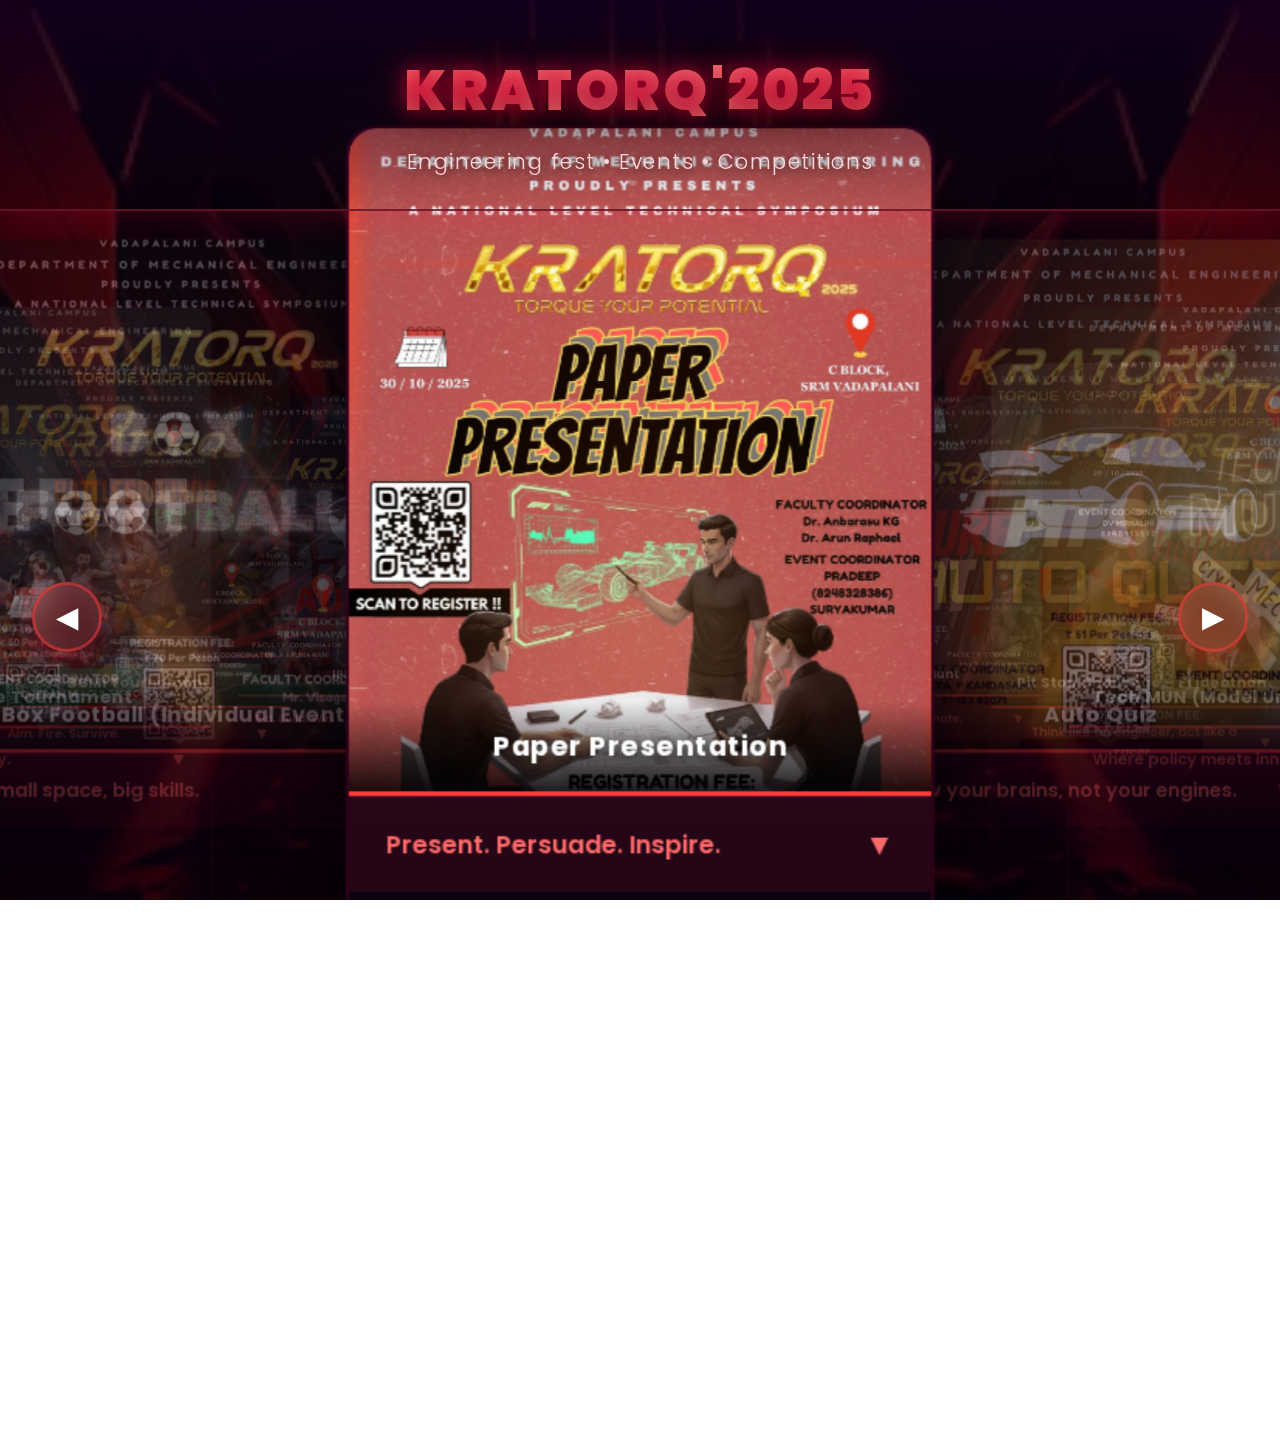
<file: event.html>
<!DOCTYPE html>
<html lang="en">
<head>
  <meta charset="utf-8" />
  <meta name="viewport" content="width=device-width,initial-scale=1" />
  <title>KRATORQ 2025 - Events</title>

  <link href="https://fonts.googleapis.com/css2?family=Poppins:wght@300;400;600;900&display=swap" rel="stylesheet">
  <style>
    * {box-sizing:border-box;margin:0;padding:0}
    html,body {height:100%;overflow-x:hidden}
    body {
      font-family:'Poppins',sans-serif;
      background: url('Images/Background2.jpg') no-repeat center center fixed;
      background-size: cover;
      color:#fff;
      overflow-y:auto;
      -webkit-font-smoothing:antialiased;
      -moz-osx-font-smoothing:grayscale;
    }
    body::before{
      content:"";
      position:fixed;inset:0;background:rgba(6,0,10,0.65);z-index:-2;
    }

    header {
      text-align:center;
      padding:3rem 1rem 2rem;
      z-index:100;
      position:relative;
      pointer-events:none;
      background: linear-gradient(180deg, rgba(20,0,30,0.8), rgba(0,0,0,0));
      border-bottom: 2px solid rgba(255,60,60,0.3);
      box-shadow: 0 4px 30px rgba(255,0,60,0.2);
    }
    header h1 {
      font-size:3.5rem;
      font-weight:900;
      color:#ff3b3b;
      text-shadow:
        0 0 20px rgba(255,0,60,0.6),
        0 0 40px rgba(255,0,60,0.4),
        0 8px 30px rgba(0,0,0,0.8);
      margin-bottom:0.8rem;
      letter-spacing:3px;
      background: linear-gradient(135deg, #ff3b3b, #ff8a8a, #ff3b3b);
      -webkit-background-clip: text;
      -webkit-text-fill-color: transparent;
      background-clip: text;
      animation: headerGlow 3s ease-in-out infinite;
    }
    @keyframes headerGlow {
      0%, 100% { text-shadow: 0 0 20px rgba(255,0,60,0.6), 0 0 40px rgba(255,0,60,0.4); }
      50% { text-shadow: 0 0 30px rgba(255,0,60,0.9), 0 0 60px rgba(255,0,60,0.6); }
    }
    header p {
      color:#ffd5d8;
      font-size:1.3rem;
      font-weight:300;
      letter-spacing:1.5px;
      text-shadow: 0 2px 10px rgba(0,0,0,0.7);
      max-width:700px;
      margin:0 auto;
    }

    .scene-wrap {
      position:relative;
      padding:3rem 1rem 4rem;
      max-width:1600px;
      margin:0 auto;
      z-index:4;
      perspective:1800px;
      min-height:85vh;
      display:flex;
      flex-direction:column;
      align-items:center;
      justify-content:center;
    }

    .carousel {
      position:relative;
      width:100%;
      max-width:1200px;
      height:700px;
      display:flex;
      align-items:center;
      justify-content:center;
      transform-style:preserve-3d;
      user-select:none;
      margin:0 auto;
    }

    .event-card {
      position:absolute;
      width:380px;
      height:620px;
      transform-style:preserve-3d;
      transition:transform 0.9s cubic-bezier(.2,.9,.2,1);
      border-radius:20px;
      overflow:hidden;
      box-shadow:0 30px 80px rgba(0,0,0,0.7);
      background:linear-gradient(180deg, rgba(20,0,30,0.95), rgba(8,0,18,0.92));
      border:2px solid rgba(255,0,60,0.15);
      -webkit-backface-visibility:hidden;
      backface-visibility:hidden;
      will-change:transform,opacity;
      pointer-events:none;
      opacity:0.3;
    }
    .event-card.active { 
      opacity:1; 
      pointer-events:auto; 
      z-index:50;
    }
    
    .card-inner {
      width:100%;
      height:100%;
      position:relative;
      border-radius:18px;
      overflow:hidden;
      background:rgba(0,0,0,0.1);
    }

    .card-face { 
      position:absolute; 
      inset:0; 
      backface-visibility:hidden; 
      display:flex; 
      flex-direction:column; 
      align-items:stretch; 
      justify-content:flex-start;
    }
    .card-front { padding:0; background:transparent }

    .poster {
      width:100%;
      height:70%;
      background:#0b0710;
      display:flex;
      align-items:center;
      justify-content:center;
      position:relative;
      overflow:hidden;
      border-bottom:3px solid #ff3b3b;
      cursor:pointer;
    }

    .poster img {
      width:100%;
      height:100%;
      object-fit:cover;
      display:block;
      transform-origin:center;
      opacity:0;
      transition:opacity 0.6s ease-out, transform 0.3s ease;
    }
    
    .poster img.loaded {
      opacity:1 !important;
    }
    
    .poster:hover img {
      transform:scale(1.05);
    }

    .poster-title {
      position:absolute;
      left:0;right:0;bottom:0;
      padding:1rem 1.25rem;
      background:linear-gradient(180deg, rgba(0,0,0,0), rgba(0,0,0,0.85));
      color:#fff;
      font-weight:700;
      font-size:1.1rem;
      text-align:center;
      letter-spacing:0.5px;
      z-index:10;
      text-shadow:0 2px 8px rgba(0,0,0,0.8);
      pointer-events:none;
    }

    .flame-aura {
      position:absolute;
      inset:5%;
      pointer-events:none;
      border-radius:12px;
      mix-blend-mode:screen;
      filter:blur(12px) saturate(140%);
      opacity:0.85;
      z-index:5;
    }
    .aura-core{
      position:absolute;inset:0;border-radius:12px;
      background:
        radial-gradient(circle at 50% 80%, rgba(255,180,80,0.2), rgba(255,110,40,0.1) 30%, rgba(0,0,0,0) 65%),
        radial-gradient(circle at 50% 20%, rgba(255,80,40,0.1), rgba(0,0,0,0) 45%);
      animation: auraPulse 2.5s ease-in-out infinite;
    }
    @keyframes auraPulse {
      0% { transform: scale(0.97); opacity:0.8 }
      50% { transform: scale(1.03); opacity:1 }
      100% { transform: scale(0.97); opacity:0.8 }
    }

    .card-info {
      flex:1;
      padding:0;
      display:flex;
      flex-direction:column;
      background:linear-gradient(180deg, rgba(15,0,20,0.9), rgba(8,0,12,0.95));
      position:relative;
    }
    
    .dropdown-toggle {
      width:100%;
      padding:1rem 1.5rem;
      background:rgba(255,60,60,0.1);
      border:none;
      border-top:1px solid rgba(255,60,60,0.2);
      color:#ff6b6b;
      font-size:1rem;
      font-weight:600;
      cursor:pointer;
      display:flex;
      align-items:center;
      justify-content:space-between;
      transition:all 0.3s ease;
      font-family:'Poppins',sans-serif;
    }
    
    .dropdown-toggle:hover {
      background:rgba(255,60,60,0.2);
    }
    
    .dropdown-toggle .arrow {
      transition:transform 0.3s ease;
      font-size:1.2rem;
    }
    
    .dropdown-toggle.open .arrow {
      transform:rotate(180deg);
    }
    
    .dropdown-content {
      max-height:0;
      overflow:hidden;
      transition:max-height 0.4s ease, padding 0.4s ease;
      padding:0 1.5rem;
      background:rgba(0,0,0,0.4);
    }
    
    .dropdown-content.open {
      max-height:300px;
      padding:1.5rem;
    }
    
    .dropdown-content p {
      color:#ddd;
      font-size:0.9rem;
      line-height:1.6;
      margin-bottom:1rem;
    }
    
    .dropdown-content .register-btn {
      display:inline-block;
      padding:0.8rem 2rem;
      border-radius:30px;
      background:linear-gradient(90deg,#ff4d4d,#ff1a75); 
      color:white; 
      text-decoration:none; 
      font-weight:700; 
      font-size:0.95rem;
      box-shadow: 0 6px 20px rgba(255,20,80,0.4);
      transition:all 0.3s ease;
      width:100%;
      text-align:center;
    }
    
    .dropdown-content .register-btn:hover {
      transform:translateY(-2px);
      box-shadow: 0 10px 28px rgba(255,20,80,0.6);
    }

    .controls { 
      position:absolute;
      top:50%;
      left:0;
      right:0;
      transform:translateY(-50%);
      z-index:60;
      pointer-events:none;
      display:flex;
      justify-content:space-between;
      padding:0 2rem;
    }
    
    .control-btn { 
      pointer-events:auto;
      display:flex; 
      align-items:center; 
      justify-content:center; 
      width:70px;
      height:70px;
      border-radius:50%; 
      background:linear-gradient(135deg, rgba(255,60,60,0.25), rgba(255,20,80,0.15)); 
      color:#fff; 
      border:3px solid rgba(255,60,60,0.5); 
      cursor:pointer;
      font-size:1.8rem;
      transition:all 0.4s cubic-bezier(.2,.9,.2,1);
      backdrop-filter:blur(15px);
      box-shadow: 
        0 8px 32px rgba(255,0,60,0.3),
        inset 0 0 20px rgba(255,255,255,0.05);
      position:relative;
      overflow:hidden;
    }
    
    .control-btn::before {
      content: '';
      position:absolute;
      inset:0;
      border-radius:50%;
      background:radial-gradient(circle, rgba(255,255,255,0.15), transparent 70%);
      opacity:0;
      transition:opacity 0.3s ease;
    }
    
    .control-btn:hover {
      background:linear-gradient(135deg, rgba(255,60,60,0.45), rgba(255,20,80,0.3));
      border-color:rgba(255,60,60,0.8);
      transform:scale(1.15);
      box-shadow: 
        0 12px 48px rgba(255,0,60,0.6),
        inset 0 0 30px rgba(255,255,255,0.1);
    }
    
    .control-btn:hover::before {
      opacity:1;
    }
    
    .control-btn:active {
      transform:scale(1.05);
    }
    
    #prevBtn {
      animation:pulse-left 2s ease-in-out infinite;
    }
    
    #nextBtn {
      animation:pulse-right 2s ease-in-out infinite;
    }
    
    @keyframes pulse-left {
      0%, 100% { transform:translateX(0); }
      50% { transform:translateX(-5px); }
    }
    
    @keyframes pulse-right {
      0%, 100% { transform:translateX(0); }
      50% { transform:translateX(5px); }
    }

    .contact-section {
      z-index:100;
      position:relative;
      padding:3rem 1rem;
      background:linear-gradient(180deg, rgba(10,0,15,0.7), rgba(15,0,20,0.8));
      backdrop-filter:blur(10px);
      border-top:2px solid rgba(255,60,60,0.2);
    }
    .contact-section h2 {
      color:#ff3b3b;
      margin-bottom:2rem;
      font-size:2rem;
      text-align:center;
      text-shadow:0 4px 15px rgba(255,0,60,0.4);
    }
    .contact-card {
      background:rgba(255,255,255,0.06);
      padding:1.5rem;
      border-radius:12px;
      border:1px solid rgba(255,0,60,0.15);
      min-width:240px;
      transition:all 0.3s ease;
    }
    .contact-card:hover {
      background:rgba(255,255,255,0.1);
      border-color:rgba(255,0,60,0.3);
      transform:translateY(-4px);
    }
    .contact-card h3 {
      color:#ff6b6b;
      margin-bottom:0.8rem;
      font-size:1.1rem;
    }
    .contact-card p {
      color:#ddd;
      margin:0.4rem 0;
      font-size:0.95rem;
    }

    footer { 
      text-align:center; 
      padding:2rem 1rem; 
      color:#bbb; 
      z-index:100; 
      position:relative;
      font-size:0.9rem;
      background:rgba(0,0,0,0.5);
    }

    @media (max-width:1024px){
      .carousel{height:620px;max-width:900px}
      .event-card{width:340px;height:560px}
      .poster{height:68%}
      header h1{font-size:2.5rem}
      .control-btn{width:60px;height:60px;font-size:1.5rem}
      .controls{padding:0 1rem}
    }
    @media (max-width:768px){
      .carousel{height:560px}
      .event-card{width:300px;height:500px}
      .poster{height:65%}
      header h1{font-size:2rem}
      header p{font-size:1rem}
      .control-btn{width:55px;height:55px;font-size:1.3rem}
    }
    @media (max-width:480px){
      .carousel{height:500px}
      .event-card{width:280px;height:460px}
      .poster{height:62%}
      header h1{font-size:1.6rem}
      header p{font-size:0.9rem}
      .control-btn{width:50px;height:50px;font-size:1.2rem}
      .controls{padding:0 0.5rem}
    }
  </style>
</head>
<body>

  <header>
    <h1>KRATORQ'2025</h1>
    <p>Engineering fest • Events • Competitions</p>
  </header>

  <main class="scene-wrap">
    <div class="carousel" id="carousel"></div>

    <div class="controls" id="controls">
      <button class="control-btn" id="prevBtn" aria-label="Previous">◀</button>
      <button class="control-btn" id="nextBtn" aria-label="Next">▶</button>
    </div>
  </main>

  <section class="contact-section">
    <div style="max-width:900px;margin:0 auto;text-align:center">
      <h2>For Further Queries</h2>
      <div style="display:flex;gap:1.5rem;flex-wrap:wrap;justify-content:center">
        <div class="contact-card">
          <h3>Student Coordinator</h3>
          <p><strong>Name:</strong> DV Mirnalini</p>
          <p><strong>Phone:</strong> +91 8148115510</p>
        </div>
        <div class="contact-card">
          <h3>Faculty Coordinator</h3>
          <p><strong>Name:</strong> Mr. Gowri Manohar</p>
          <p><strong>Phone:</strong> +91 9849367949</p>
        </div>
      </div>
    </div>
  </section>

  <footer>© 2025 KRATORQ | Designed with ❤</footer>

  <script src="https://cdnjs.cloudflare.com/ajax/libs/gsap/3.12.2/gsap.min.js"></script>

  <script>
  const events = [
    {
      title: "Paper Presentation",
      tagline: "Present. Persuade. Inspire.",
      description:
        "Showcase your innovative engineering ideas, research, and problem-solving skills to a panel of experts. Whether it’s a novel design, breakthrough experiment, or futuristic concept — this is your platform to share, learn, and shine among the brightest minds.",
      image: "Images/4.jpg",
      formLink: "https://forms.gle/c3hbLbrcjXT13TYq6", // 🔗 add Google Form link
    },
    {
      title: "Auto Quiz",
      tagline: "Rev your brains, not your engines.",
      description:
        "Challenge your knowledge of automobiles, engines, and modern mobility. From mechanical fundamentals to the latest automotive innovations, this quiz will test how fast your mind can shift gears.",
      image: "Images/10.jpg",
      formLink: "https://forms.gle/74zHrYH3jNyVgNcu8",
    },
    {
      title: "Tech MUN (Model United Nations)",
      tagline: "Where policy meets innovation.",
      description:
        "Step into the shoes of world engineers, leaders, and technocrats. Debate and design solutions for global engineering challenges through diplomacy, logic, and creative thinking.",
      image: "Images/3.jpg",
      formLink: "https://forms.gle/DXBEwDs91dHJBrAD8 ",
    },
    {
      title: "Pit Stop Challenge – F1 Ideathon",
      tagline: "Think like an engineer, act like a racer.",
      description:
        "Ideate and design F1-inspired concepts — from pit stop efficiency to performance engineering. Collaborate, strategize, and race your way to victory in this high-octane ideathon.",
      image: "Images/1.jpg",
      formLink: "https://forms.gle/eCn8NrjFgqjExXpSA",
    },
    {
      title: "Treasure Hunt",
      tagline: "Decode. Discover. Dominate.",
      description:
        "Follow the clues, crack the codes, and race across campus in this thrilling adventure. Teamwork, intuition, and speed will be your keys to the treasure.",
      image: "Images/8.jpg",
      formLink: "https://forms.gle/uAywoEBSUDKLL5kU9",
    },
    {
      title: "F1 Logo Design",
      tagline: "Design the symbol of speed.",
      description:
        "Showcase your creativity by crafting a dynamic Formula 1–inspired logo that captures the essence of power, motion, and precision.",
      image: "Images/2.jpg",
      formLink: "https://forms.gle/yayPpaXHeXvjQPJr8",
    },
    {
      title: "IPL Auction",
      tagline: "Bid. Build. Win.",
      description:
        "Step into the role of an IPL franchise owner. Analyze players, manage your budget, and strategize your bids to form the ultimate dream team.",
      image: "Images/9.jpg",
      formLink: "https://forms.gle/UBLiVgGa4QiZAFaF6",
    },
    {
      title: "BGMI Tournament",
      tagline: "Aim. Fire. Survive.",
      description:
        "Compete in high-stakes BGMI matches where strategy, reflex, and teamwork decide the champion. Only the last squad standing claims the crown.",
      image: "Images/7.jpg",
      formLink: "https://forms.gle/9VQHLDqTCv1xv8iD7",
    },
    {
      title: "Free Fire Tournament",
      tagline: "One shot to glory.",
      description:
        "Jump into an intense Free Fire battle where every second counts. Outsmart and outplay your opponents to prove your dominance.",
      image: "Images/6.jpg",
      formLink: "https://forms.gle/L1ognat6gAnZhReL8",
    },
    {
      title: "Box Football (Individual Event)",
      tagline: "Small space, big skills.",
      description:
        "A thrilling one-on-one football showdown where agility, speed, and control decide the winner. Every goal brings you closer to victory.",
      image: "Images/5.jpg",
      formLink: "https://forms.gle/uKgP7KDQoUGK86nR7",
    },
  ];

  const imageCache = new Map();
  
  const imageLoadPromises = events.map(ev => {
    return new Promise((resolve) => {
      const img = new Image();
      img.crossOrigin = 'anonymous';
      img.onload = () => {
        imageCache.set(ev.image, img);
        resolve(true);
      };
      img.onerror = () => {
        imageCache.set(ev.image, null);
        resolve(false);
      };
      img.src = ev.image;
    });
  });

  const carousel = document.getElementById('carousel');
  const cards = [];
  const radius = 580;
  const baseAngle = 360 / Math.max(events.length,1);
  let activeIndex = 0;
  let autoplayTimer = null;
  const AUTOPLAY_INTERVAL = 5500;

  function svgPlaceholder(title, w=900, h=630){
    const escaped = title.replace(/&/g,'&amp;').replace(/</g,'&lt;').replace(/>/g,'&gt;');
    const svg = `<svg xmlns="http://www.w3.org/2000/svg" width="${w}" height="${h}">
      <defs>
        <linearGradient id="g" x1="0" x2="1" y1="0" y2="1">
          <stop offset="0" stop-color="#0b0710"/>
          <stop offset="1" stop-color="#15081a"/>
        </linearGradient>
      </defs>
      <rect width="100%" height="100%" fill="url(#g)"/>
      <text x="50%" y="45%" fill="#ff6b6b" font-family="Poppins, sans-serif" font-size="32" font-weight="700" text-anchor="middle" dominant-baseline="middle">${escaped}</text>
      <text x="50%" y="58%" fill="#ffd5d8" font-family="Poppins, sans-serif" font-size="16" text-anchor="middle" dominant-baseline="middle">Loading...</text>
    </svg>`;

    return 'data:image/svg+xml;utf8,' + encodeURIComponent(svg);
  }

  // Build cards
  events.forEach((ev, idx) => {
    const c = document.createElement('div'); 
    c.className = 'event-card'; 
    c.dataset.index = idx;
    
    const inner = document.createElement('div'); 
    inner.className = 'card-inner';
    
    const front = document.createElement('div'); 
    front.className = 'card-face card-front';
    
    const poster = document.createElement('div'); 
    poster.className = 'poster';
    
    const img = document.createElement('img'); 
    img.alt = ev.title;
    img.dataset.imagePath = ev.image;
    
    const titleOverlay = document.createElement('div'); 
    titleOverlay.className = 'poster-title';
    titleOverlay.textContent = ev.title;

    const aura = document.createElement('div'); 
    aura.className = 'flame-aura';
    const auraCore = document.createElement('div'); 
    auraCore.className = 'aura-core';
    aura.appendChild(auraCore);

    poster.appendChild(img);
    poster.appendChild(aura);
    poster.appendChild(titleOverlay);
    
    poster.addEventListener('click', (e) => {
      e.stopPropagation();
      window.open(ev.formLink, '_blank');
    });
    
    front.appendChild(poster);
    
    const cardInfo = document.createElement('div');
    cardInfo.className = 'card-info';
    
    const dropdownToggle = document.createElement('button');
    dropdownToggle.className = 'dropdown-toggle';
    dropdownToggle.innerHTML = `<span>${ev.tagline}</span><span class="arrow">▼</span>`;
    
    const dropdownContent = document.createElement('div');
    dropdownContent.className = 'dropdown-content';
    
    const desc = document.createElement('p');
    desc.textContent = ev.description;
    
    const regBtn = document.createElement('a');
    regBtn.className = 'register-btn';
    regBtn.href = ev.formLink;
    regBtn.target = '_blank';
    regBtn.textContent = 'Register Now';
    
    dropdownContent.appendChild(desc);
    dropdownContent.appendChild(regBtn);
    
    dropdownToggle.addEventListener('click', (e) => {
      e.stopPropagation();
      dropdownToggle.classList.toggle('open');
      dropdownContent.classList.toggle('open');
    });
    
    cardInfo.appendChild(dropdownToggle);
    cardInfo.appendChild(dropdownContent);
    front.appendChild(cardInfo);

    inner.appendChild(front);
    c.appendChild(inner);
    carousel.appendChild(c);

    c.addEventListener('click', () => {
      if (!c.classList.contains('active')) {
        focusToIndex(idx, true);
      }
    });

    cards.push({ root: c, img, poster, idx, imagePath: ev.image, dropdownToggle, dropdownContent });
  });

  // After all images attempted to load, set image srcs (real or placeholder), then initialize carousel
  Promise.all(imageLoadPromises).then(() => {
    cards.forEach(obj => {
      const cached = imageCache.get(obj.imagePath);
      if (cached && cached.src) {
        obj.img.src = cached.src;
        // ensure loaded class appears after a tick for transition
        setTimeout(() => obj.img.classList.add('loaded'), 50);
      } else {
        obj.img.src = svgPlaceholder(events[obj.idx].title, 900, 630);
        obj.img.style.objectFit = 'contain';
        obj.img.classList.add('loaded');
      }
    });

    // initial layout & autoplay start
    setTimeout(()=> {
      focusToIndex(0);
      startAutoplay();
    }, 250);
  });

  function layoutCards(rotationDeg = 0){
    cards.forEach((obj, i) => {
      const c = obj.root;
      const angleDeg = (i * baseAngle) + rotationDeg;
      const rad = angleDeg * Math.PI / 180;
      const x = Math.sin(rad) * radius;
      const z = Math.cos(rad) * radius;
      
      const isActive = (i === activeIndex);
      const scale = isActive ? 1.05 : 0.88;
      const finalTransform = `translateX(${x}px) translateZ(${z}px) scale(${scale})`;

      // Animate transform via GSAP (use css property)
      gsap.to(c, {
        duration: 0.85, 
        ease: "expo.out",
        css: { transform: finalTransform }
      });
      
      c.classList.toggle('active', isActive);
      
      if (!isActive) {
        obj.dropdownToggle.classList.remove('open');
        obj.dropdownContent.classList.remove('open');
      }
    });
  }

  function focusToIndex(idx, userTriggered=false){
    activeIndex = ((idx % cards.length) + cards.length) % cards.length;
    layoutCards(-activeIndex * baseAngle);
    const activeCard = cards[activeIndex];
    
    gsap.fromTo(activeCard.root, 
      { y: 15 }, 
      { y: 0, duration: 0.8, ease: "elastic.out(1,0.7)" }
    );
    
    setTimeout(() => {
      if(activeCard.img.complete && activeCard.img.naturalHeight > 0){
        activeCard.img.classList.add('loaded');
      }
      
      gsap.to(activeCard.img, { 
        opacity: 1, 
        duration: 0.6, 
        ease: "power2.out"
      });
    }, 100);
    
    if (userTriggered) {
      restartAutoplay();
    }
  }

  function goNext(userTriggered=false){ focusToIndex(activeIndex + 1, userTriggered); }
  function goPrev(userTriggered=false){ focusToIndex(activeIndex - 1, userTriggered); }

  document.getElementById('nextBtn').addEventListener('click', ()=> goNext(true));
  document.getElementById('prevBtn').addEventListener('click', ()=> goPrev(true));
  document.addEventListener('keydown', (e) => {
    if (e.key === 'ArrowRight') goNext(true);
    if (e.key === 'ArrowLeft') goPrev(true);
  });

  carousel.addEventListener('mouseenter', ()=> stopAutoplay());
  carousel.addEventListener('mouseleave', ()=> startAutoplay());

  function startAutoplay(){ stopAutoplay(); autoplayTimer = setInterval(()=> goNext(false), AUTOPLAY_INTERVAL); }
  function stopAutoplay(){ if (autoplayTimer) { clearInterval(autoplayTimer); autoplayTimer = null; } }
  function restartAutoplay(){ stopAutoplay(); startAutoplay(); }
  
  document.addEventListener('visibilitychange', ()=> {
    if (document.hidden) stopAutoplay(); else startAutoplay();
  });

  window.focusToIndex = focusToIndex;
  </script>
</body>
</html>
</file>
